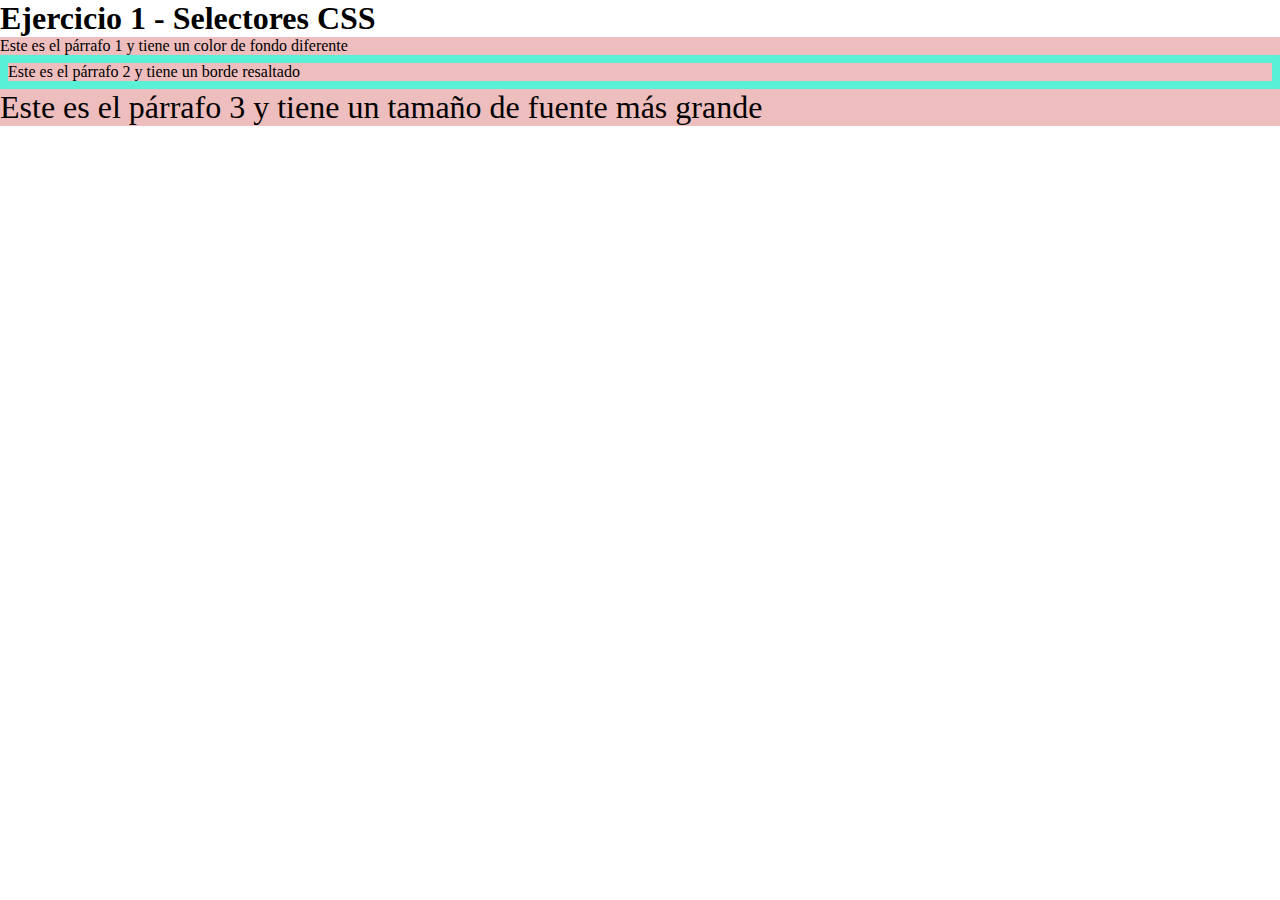
<file: src/Ejercicio-01/index.html>
<!DOCTYPE html>
<html lang="en">
<head>
    <meta charset="UTF-8">
    <meta name="viewport" content="width=device-width, initial-scale=1.0">
    <title>Ejercicio 1: Selectores CSS</title>
    <link rel="stylesheet" type="text/css" href="styles.css"/>
</head>
<body>
    <h1>Ejercicio 1 - Selectores CSS</h1>
    <main>
        <p>Este es el párrafo 1 y tiene un color de fondo diferente</p>
        <p class="destacado">Este es el párrafo 2 y tiene un borde resaltado</p>
        <p id="parrafo-grande">Este es el párrafo 3 y tiene un tamaño de fuente más grande</p>

    </main>
    
</body>
</html>
</file>
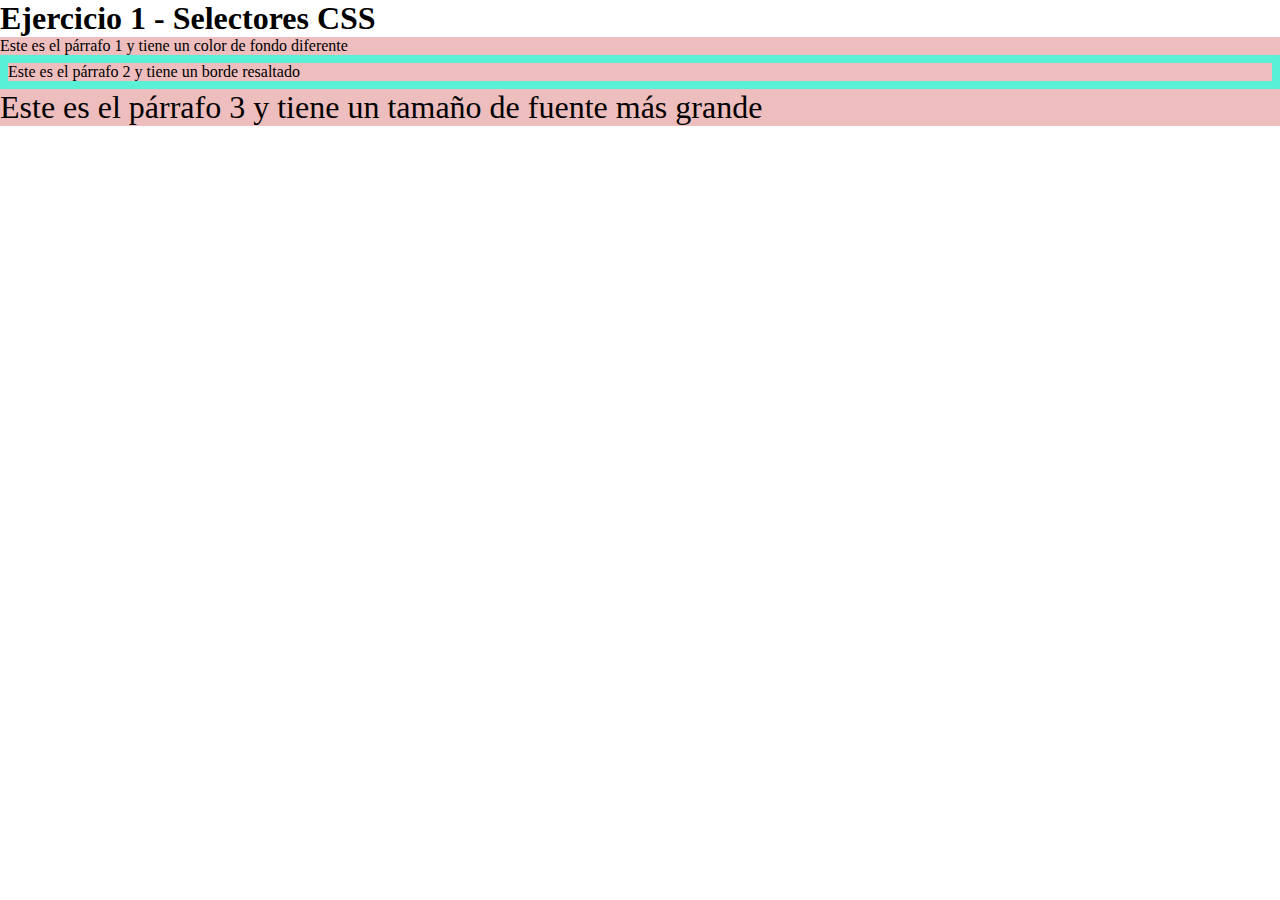
<file: src/Ejercicio-01/index01.html>
<!DOCTYPE html>
<html lang="en">
<head>
    <meta charset="UTF-8">
    <meta name="viewport" content="width=device-width, initial-scale=1.0">
    <title>Ejercicio 1: Selectores CSS</title>
    <link rel="shortcut icon" href="../assets/Bicácaro.ico" type="image/x-icon">
    <link rel="stylesheet" type="text/css" href="styles01.css"/>
</head>
<body>
    <h1>Ejercicio 1 - Selectores CSS</h1>
    <main>
        <p>Este es el párrafo 1 y tiene un color de fondo diferente</p>
        <p class="destacado">Este es el párrafo 2 y tiene un borde resaltado</p>
        <p id="parrafo-grande">Este es el párrafo 3 y tiene un tamaño de fuente más grande</p>

    </main>
    
</body>
</html>
</file>
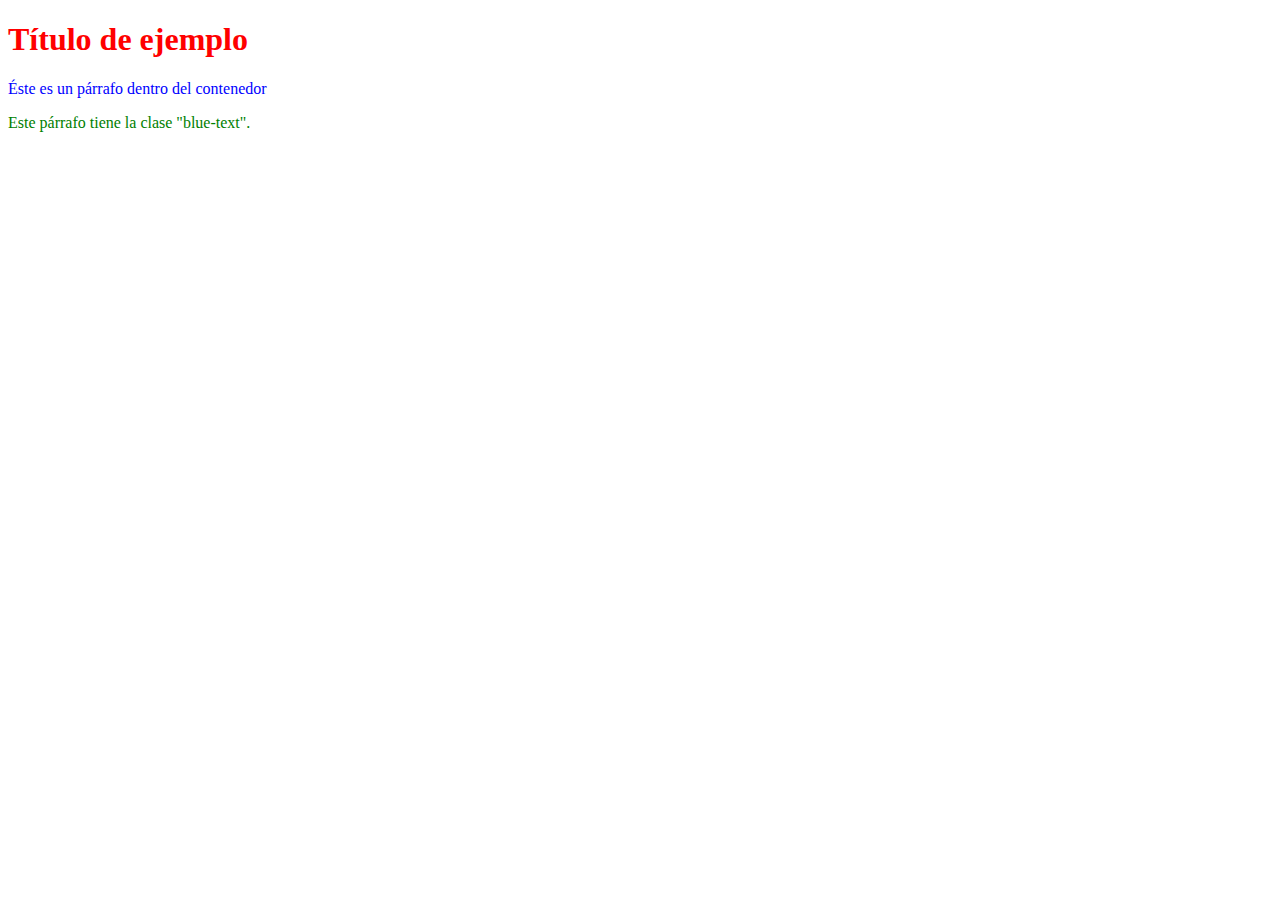
<file: src/Ejercicio-02/index_02.html>
<!DOCTYPE html>
<html lang="en">
    <head>
        <meta charset="UTF-8">
        <meta name="viewport" content="width=device-width, initial-scale=1.0">
        <link rel="shortcut icon" href="../assets/Bicácaro.ico" type="image/x-icon">
        <title>Ejercicio-02:Cascada y especificidad en CSS</title>
        <link rel="stylesheet" href="styles_02.css">
    </head>
    <body>
        <h1>Título de ejemplo</h1>
        <div class="container">
            <p>Éste es un párrafo dentro del contenedor</p>
        </div>
        <p class="blue-text">Este párrafo tiene la clase "blue-text".</p>
    </body>
</html>
</file>
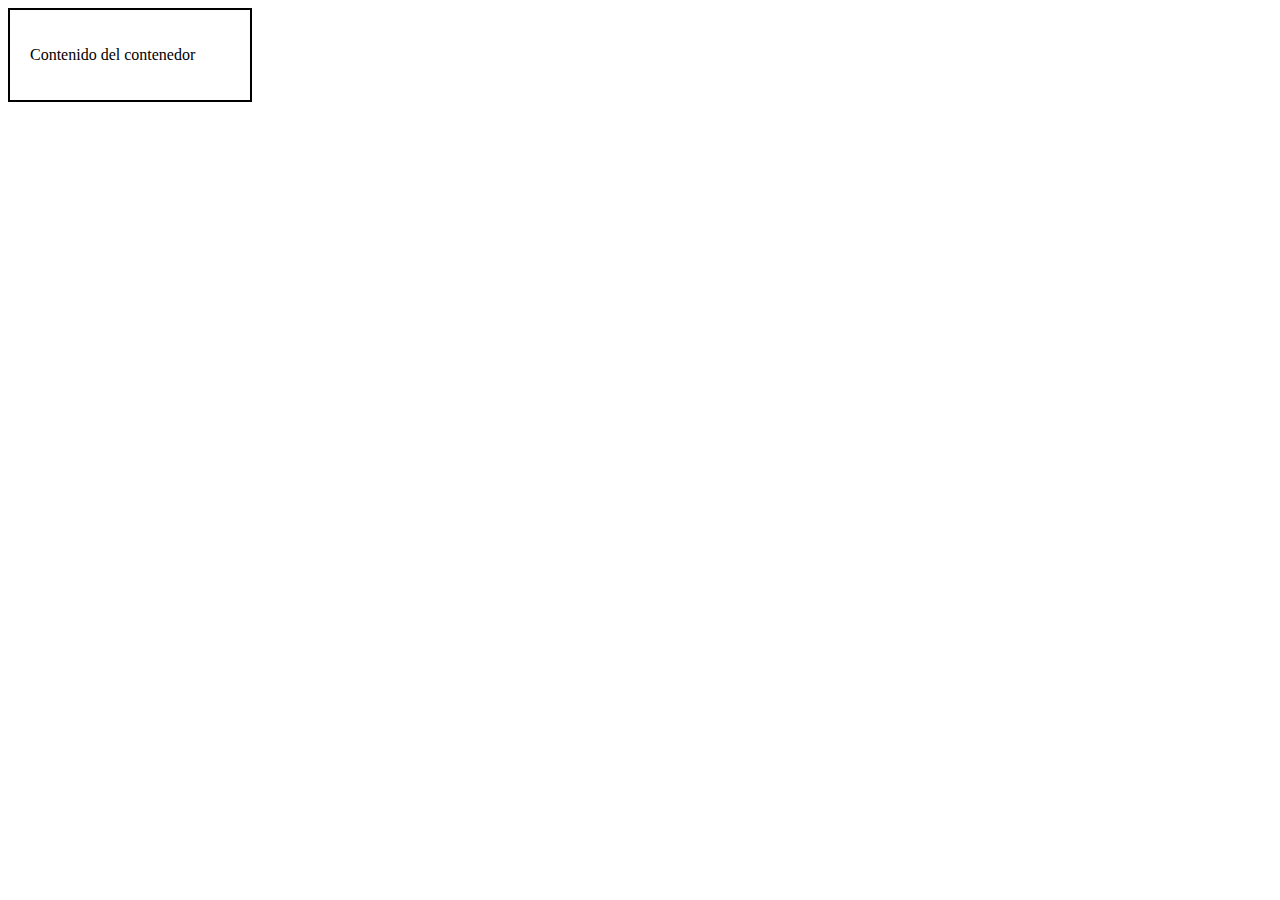
<file: src/Ejercicio-03/index_03.html>
<!DOCTYPE html>
<html lang="en">
<head>
    <meta charset="UTF-8">
    <meta name="viewport" content="width=device-width, initial-scale=1.0">
    <link rel="shortcut icon" href="../assets/Bicácaro.ico" type="image/x-icon">
    <title>Ejercicio 3: Diseño de cajas (Box model)</title>
    <link rel="stylesheet" href="styles_03.css">
</head>
<body>
    <div class="box">
        <p>Contenido del contenedor</p>
    </div>
    
</body>
</html>
</file>
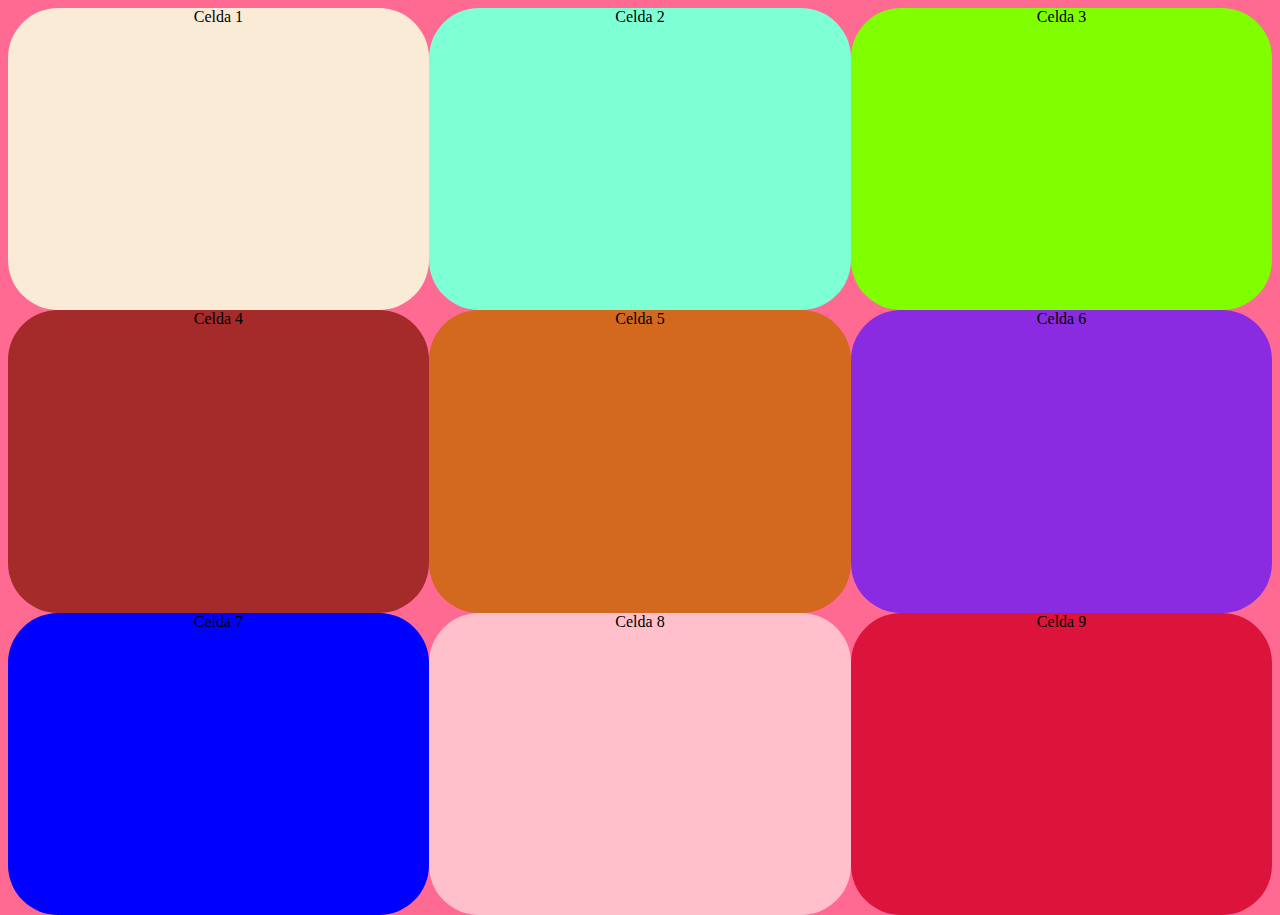
<file: src/Ejercicio-05/index_05.html>
<!DOCTYPE html>
<html lang="en">
<head>
    <meta charset="UTF-8">
    <meta name="viewport" content="width=device-width, initial-scale=1.0">
    <link rel="shortcut icon" href="../assets/Bicácaro.ico" type="image/x-icon">
    <title>Ejercicio 05: Diseño de cuadrículas (Grid)</title>
    <link rel="stylesheet" href="styles_05.css">
</head>
<body>
    <div class="container">
        <div class="item">Celda 1</div>
        <div class="item">Celda 2</div>
        <div class="item">Celda 3</div>
        <div class="item">Celda 4</div>
        <div class="item">Celda 5</div>
        <div class="item">Celda 6</div>
        <div class="item">Celda 7</div>
        <div class="item">Celda 8</div>
        <div class="item">Celda 9</div>

    </div>
</body>
</html>
</file>
<file: src/Ejercicio-01/styles.css>
/* No lo solicita el ejercicio pero le aplicaremos el selector de tipos
universal para quitarle los márgenes a la página */
*{
    margin: 0;
    padding: 0;
    box-sizing: border-box;
}

/* Estilos para el primer párrafo 1 */
p{
    background-color: rgb(238, 189, 189);
}

/* Estilos para el párrafo 2 */
.destacado{
    border: 8px solid rgba(46, 255, 220, 0.781);
}

/* Estilos para el párrafo 3 */
#parrafo-grande{
    font-size: 2rem;
}
</file>
<file: src/Ejercicio-01/styles01.css>
/* No lo solicita el ejercicio pero le aplicaremos el selector de tipos
universal para quitarle los márgenes a la página */
*{
    margin: 0;
    padding: 0;
    box-sizing: border-box;
}

/* Estilos para el primer párrafo 1 */
p{
    background-color: rgb(238, 189, 189);
}

/* Estilos para el párrafo 2 */
.destacado{
    border: 8px solid rgba(46, 255, 220, 0.781);
}

/* Estilos para el párrafo 3 */
#parrafo-grande{
    font-size: 2rem;
}
</file>
<file: src/Ejercicio-02/styles_02.css>
/* Estilo para los encabezados h1 */
h1{
    color: red;
}

/* Estilos para los párrafos dentro del contenedor con clase "container" */
.container p {
    color: blue;
}
.blue-text {
    color:green
}
</file>
<file: src/Ejercicio-03/styles_03.css>
/* Estilos del Box model*/
.box {
    width: 200px;
    padding: 20px;
    border: 2px solid black;
    margin: bottom 30px; ;
}
</file>
<file: src/Ejercicio-05/styles_05.css>
/* Estilo para el contenedor */
body {
    background-color: rgb(255, 106, 146);  
}

.container {
    display: grid;
    grid-template-columns:33.3% 33.4% 33.3%;
    grid-template-rows:560% 560% 560%; 
}

/* Estilo para las celdas de la cuadrícula */
.item{
    padding: 0px;
    text-align: center;
    border-radius: 50px;
    margin: 0px;
    border: 0px;    
}

/* Colores de fondo para cada celda */
.item:nth-child(1) {
    background-color: antiquewhite;
}
.item:nth-child(2) {
    background-color: aquamarine;
}
.item:nth-child(3) {
    background-color: chartreuse;
}
.item:nth-child(4) {
    background-color: brown;
}
.item:nth-child(5) {
    background-color: chocolate;
}
.item:nth-child(6) {
    background-color: blueviolet;
}
.item:nth-child(7) {
    background-color: blue;
}
.item:nth-child(8) {
    background-color: pink;
}
.item:nth-child(9) {
    background-color: crimson;
}
</file>
